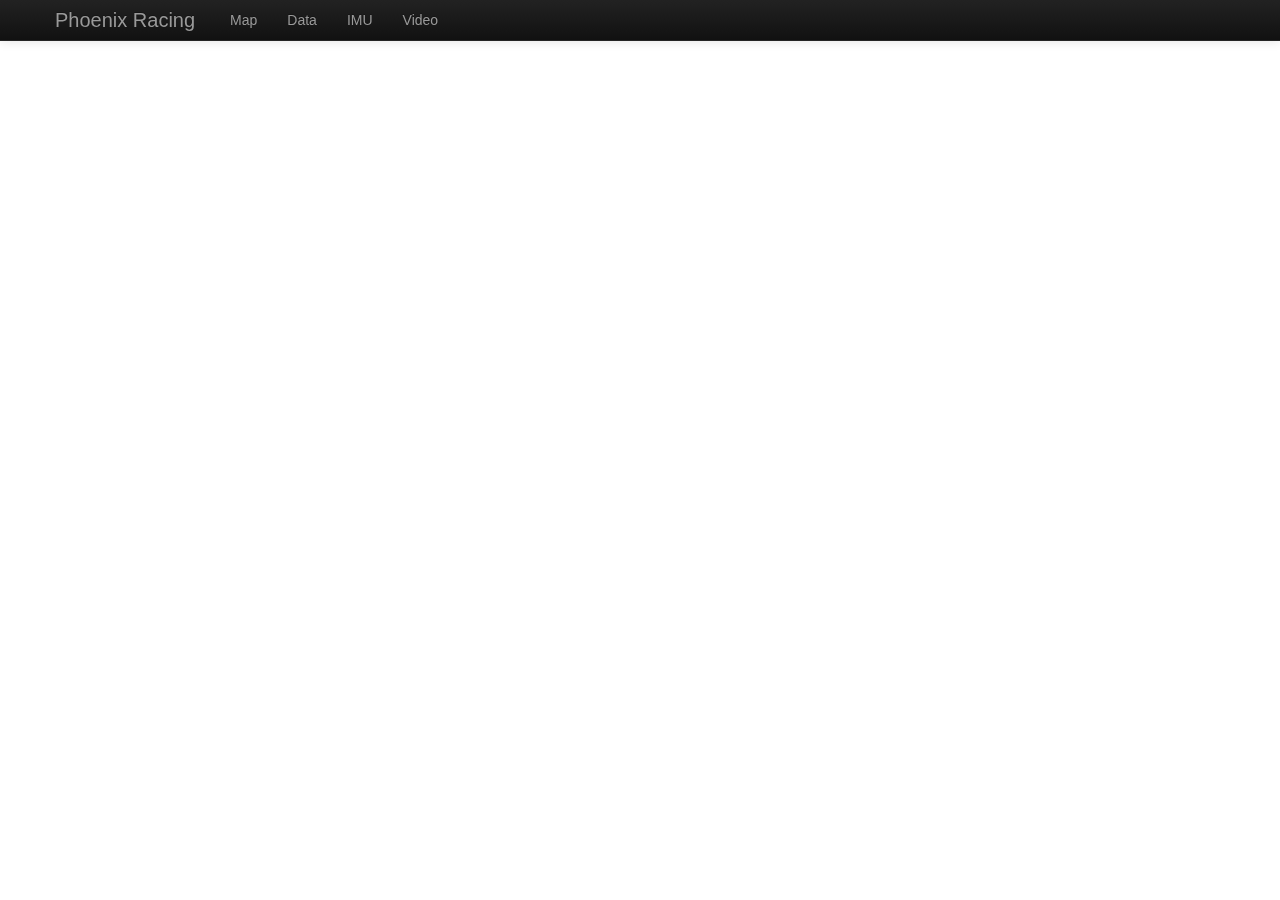
<file: web_dev/bootsrap-website/index.html>
<!DOCTYPE html>
<html lang="en">
  <head>
    <meta charset="utf-8">
    <title>Phoenix Control Panel</title>
    <meta name="viewport" content="width=device-width, initial-scale=1.0">
    <meta name="description" content="">
    <meta name="author" content="">

    <!-- The styles -->
    <link href="css/bootstrap.css" rel="stylesheet">
    <style>
      html, body {
        height: 100%;
        width: 100%;
      }

    body {
      padding-top:40px;
      -webkit-box-sizing: border-box; /* Safari/Chrome, other WebKit */
      /*box-sizing: border-box;          Opera/IE */
    }
    </style>

    <link href="css/bootstrap-responsive.css" rel="stylesheet">


    <!-- Fav icons -->
    <link rel="shortcut icon" href="ico/favicon.png">


    <!-- Google Maps -->
  </head>

  <body>
    <div class="navbar navbar-inverse navbar-fixed-top">
      <div class="navbar-inner">
        <div class="container">

          <button type="button" class="btn btn-navbar" data-toggle="collapse" data-target=".nav-collapse">
            <span class="icon-bar"></span>
            <span class="icon-bar"></span>
            <span class="icon-bar"></span>
          </button>

          <a class="brand" href="#">Phoenix Racing</a>

          <div class="nav-collapse collapse">
            <ul class="nav">
              <li id="map_navbar"><a href="#">Map</a></li>
              <li><a href="#about">Data</a></li>
              <li><a href="#contact">IMU</a></li>
              <li><a href="#video">Video</a></li>
            </ul>
          </div><!--/.nav-collapse -->
        </div>
      </div>
    </div>

    <div class="fill">
      <div id="map_canvas"></div>
    </div>

    <!-- The javascript
    ================================================== -->
    <!-- Placed at the end of the document so the pages load faster -->
    <script src="js/jquery.js"></script>
    <script src="js/bootstrap.js"></script>
    <script type="text/javascript">
      function initialize() {
        var mapOptions = {
          zoom: 12,
          center: new google.maps.LatLng(42.292644,-71.264602),
          mapTypeId: google.maps.MapTypeId.ROADMAP
        }
        var map = new google.maps.Map(document.getElementById("map_canvas"), mapOptions);
      }

      function loadScript() {
        var script = document.createElement("script");
        script.type = "text/javascript";
        script.src = "http://maps.googleapis.com/maps/api/js?key=AIzaSyD6IcTXNmwHlOtniH--M6YRJwvmxCrytcs&sensor=false&callback=initialize";
        document.body.appendChild(script);
      }

      $( "#map_navbar" ).click(function( event ) {
          $(this).addClass("active")
          loadScript();
      });
    </script>

  </body>
</html>
</file>
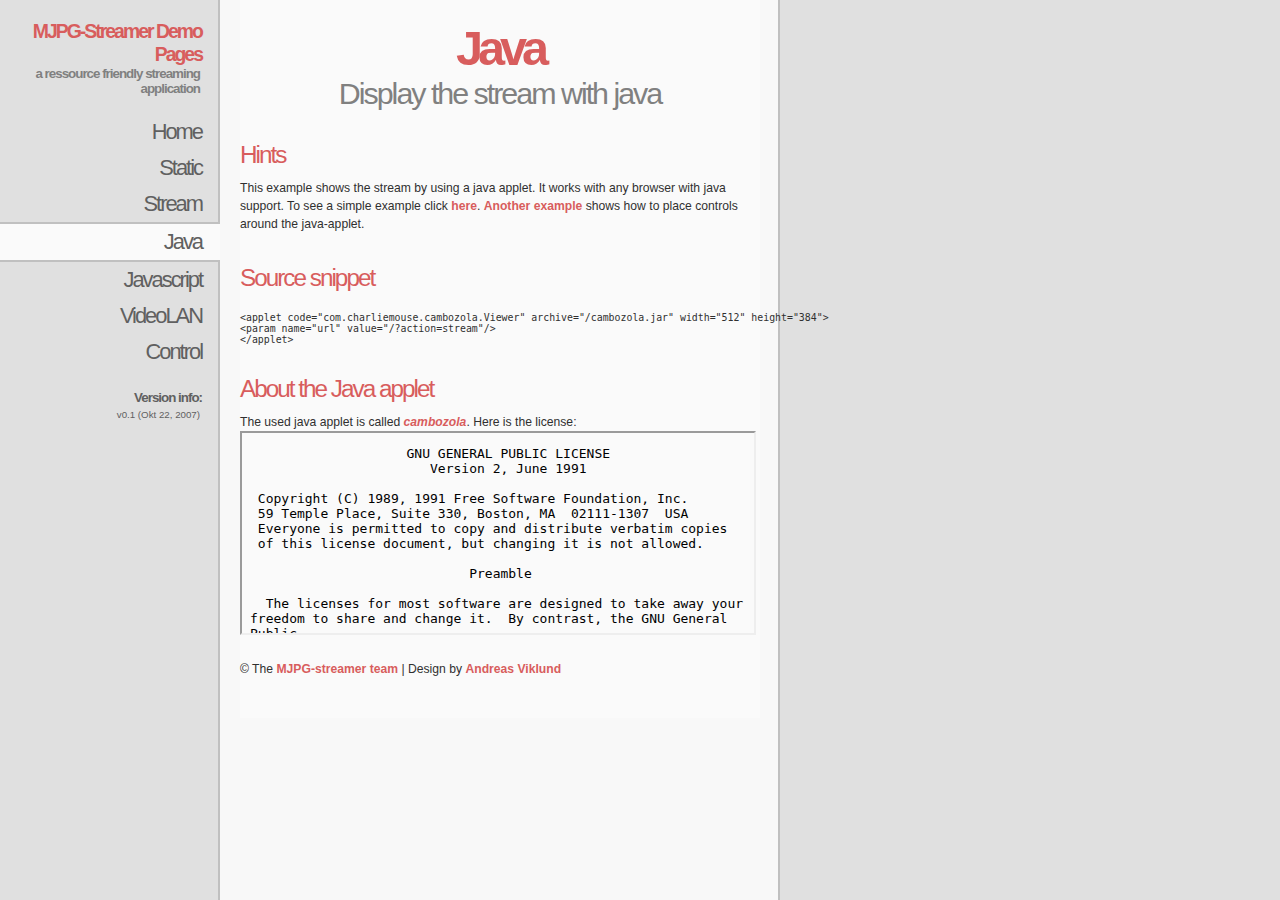
<file: mjpg-streamer/www/java.html>
<!DOCTYPE html PUBLIC "-//W3C//DTD XHTML 1.1//EN"
"http://www.w3.org/TR/xhtml11/DTD/xhtml11.dtd">
<html xmlns="http://www.w3.org/1999/xhtml" xml:lang="en">
  <head>
    <title>MJPG-streamer</title>
    <meta http-equiv="content-type" content="text/html; charset=iso-8859-1" />
    <link rel="stylesheet" href="style.css" type="text/css" />
    <!--[if IE 6]>
    <link rel="stylesheet" href="fix.css" type="text/css" />
    <![endif]-->
  </head>

  <body>
    <div id="sidebar">
      <h1>MJPG-Streamer Demo Pages</h1>
      <h2>a ressource friendly streaming application</h2>

      <div id="menu">
        <a href="index.html">Home</a>
        <a href="static.html">Static</a> 
        <a href="stream.html">Stream</a> 
        <a class="active" href="java.html">Java</a>
        <a href="javascript.html">Javascript</a>
        <a href="videolan.html">VideoLAN</a>
        <a target="_blank" onClick="window.open(this.href, '_blank','width=400,height=400'); return false;" href="control.htm">Control</a>
      </div>

      <h3>Version info:</h3>
      <p>v0.1 (Okt 22, 2007)</p>
    </div>

    <div id="content">
      <h1>Java</h1>
      <h2>Display the stream with java</h2>

      <h3>Hints</h3>
      <p>This example shows the stream by using a java applet. It works with any browser with java support. To see a simple example click <a href="java_simple.html">here</a>. <a href="java_control.html">Another example</a> shows how to place controls around the java-applet.</p>

      <h3>Source snippet</h3>
      <p><pre>&lt;applet code="com.charliemouse.cambozola.Viewer" archive="/cambozola.jar" width="512" height="384"&gt;
&lt;param name="url" value="/?action=stream"/&gt;
&lt;/applet&gt;</pre></p>

      <applet code="com.charliemouse.cambozola.Viewer" archive="/cambozola.jar" width="512" height="384">
        <param name="url" value="/?action=stream"/>
        <param name="watermarks" value="/favicon.png|left,top"/>
      </applet>

      <h3>About the Java applet</h3>
      <p>The used java applet is called <a href="http://www.charliemouse.com/code/cambozola/"><i>cambozola</i></a>.
      Here is the license:<br />
      <iframe src="LICENSE.txt" name="LICENSE" width="512" height="200" scrolling="yes">
        <p><a href="LICENSE.txt">license</a></p>
      </iframe>
      </p>

      <p>&copy; The <a href="http://mjpg-streamer.sf.net">MJPG-streamer team</a> | Design by <a href="http://andreasviklund.com">Andreas Viklund</a></p>
    </div>
  </body>
</html>
</file>
<file: mjpg-streamer/www/style.css>
/* andreas07 - an open source xhtml/css website layout by Andreas Viklund - http://andreasviklund.com . Free to use for any purpose as long as the proper credits are given for the original design work.

Version: 1.1, November 28, 2005 */

/**************** Page and tag styles ****************/

body
{margin:0; padding:0; color:#303030; background:#fafafa url(bodybg.gif) top left repeat-y; font:76% Verdana,Tahoma,sans-serif;}

ul
{list-style:circle; margin:15px 0 20px 0; font-size:0.9em;}

li
{margin:0 0 8px 25px;}

a
{color:#d85d5d; font-weight:bold; text-decoration:none;}

a:hover
{color:#505050; text-decoration:underline;}

img
{float:left; margin:0 15px 15px 0; padding:1px; background:#ffffff; border:1px solid #d0d0d0;}

a img
{border-color:#d85d5d;}

a img:hover
{background:#d85d5d; border-color:#d85d5d;}

/**************** Sidebar area styles ****************/

#sidebar
{position:absolute; top:0; left:0; width:220px; height:100%; overflow:auto; background:#e0e0e0 url(sidebarbg.gif) top right repeat-y; text-align:right;}

body > #sidebar
{position:fixed;}

#sidebar h1
{margin:20px 18px 0 5px; color:#d85d5d; font-size:1.6em; letter-spacing:-2px; text-align:right;}

#sidebar h2, #sidebar h3
{margin:0 20px 18px 5px; color:#808080; font-size:1.1em; font-weight:bold; letter-spacing:-1px; text-align:right;}

#sidebar h3
{margin:20px 18px 4px 5px; color:#606060;}

#sidebar  p
{margin:0 20px 18px 5px; color:#606060; font-size:0.8em;}

#sidebar a
{color:#808080}

/**************** Navigation menu styles ****************/

#menu a
{display:block; width:202px; padding:5px 18px 5px 0; color:#606060; background:#e0e0e0 url(sidebarbg.gif) top right repeat-y; font-size:1.8em; font-weight:normal; text-decoration:none; letter-spacing:-2px;}

#menu a:hover 
{color:#303030; background:#f0f0f0 url(sidebarbg.gif) top right repeat-y;}

#menu a.active
{padding:5px 18px 5px 0; background:#fafafa; border-top:2px solid #c0c0c0; border-bottom:2px solid #c0c0c0;}

#menu a.active:hover
{color:#505050; background:#fafafa;}

/**************** Content area styles ****************/

#content
{width:520px; margin:0 0 0 240px; padding:20px 0; background:#fafafa;}

#content p
{margin:0 0 20px 0; line-height:1.5em;}

#content h1
{margin:0; color:#d85d5d; font-size:4em; letter-spacing:-5px; text-align:center;}

#content h2
{margin:0; color:#808080; font-weight:normal; font-size:2.5em; letter-spacing:-2px; text-align:center;}

#content h3
{clear:both; margin:30px 0 10px 0; color:#d85d5d; font-weight:normal; font-size: 2em; letter-spacing:-2px;}

#streamimage {
width:520px; height: 390px;
}

#xform {
	text-align:right;
	margin:0 !important;
}
#streamwrap {
	height:350px
}
#streamwrap.rotated {
	height:450px
}
p.xform-p {
	height:5px;
	margin-bottom:0 !important;
}
p.xform-p.rotated {
	height:50px;
	margin-bottom:20px !important;
}

/*
	CSS3 transformations: rotate, flip, mirror
*/

img.x-rotated-0 {}
img.x-rotated-90 {
	-moz-transform: rotate(90deg);
	-webkit-transform: rotate(90deg);
}
img.x-rotated-180 {
	-moz-transform: rotate(180deg);
	-webkit-transform: rotate(180deg);
}
img.x-rotated-270 {
	-moz-transform: rotate(270deg);
	-webkit-transform: rotate(270deg);
}
img.x-mirrored-rotated-0 {
	-moz-transform: scaleX(-1);
	-webkit-transform: scaleX(-1);
}
img.x-mirrored-rotated-90 {
	-moz-transform: rotate(90deg) scaleX(-1);
	-webkit-transform: rotate(90deg) scaleX(-1);
}
img.x-mirrored-rotated-180 {
	-moz-transform: rotate(180deg) scaleX(-1);
	-webkit-transform: rotate(180deg) scaleX(-1);
}
img.x-mirrored-rotated-270 {
	-moz-transform: rotate(270deg) scaleX(-1);
	-webkit-transform: rotate(270deg) scaleX(-1);
}
img.x-flipped-rotated-0 {
	-moz-transform: scaleY(-1);
	-webkit-transform: scaleY(-1);
}
img.x-flipped-rotated-90 {
	-moz-transform: rotate(90deg) scaleY(-1);
	-webkit-transform: rotate(90deg) scaleY(-1);
}
img.x-flipped-rotated-180 {
	-moz-transform: rotate(180deg) scaleY(-1);
	-webkit-transform: rotate(180deg) scaleY(-1);
}
img.x-flipped-rotated-270 {
	-moz-transform: rotate(270deg) scaleY(-1);
	-webkit-transform: rotate(270deg) scaleY(-1);
}
img.x-flipped-mirrored-rotated-0 {
	-moz-transform: scale(-1,-1);
	-webkit-transform: scale(-1,-1);
}
img.x-flipped-mirrored-rotated-90 {
	-moz-transform: rotate(90deg) scale(-1,-1);
	-webkit-transform: rotate(90deg) scale(-1,-1);
}
img.x-flipped-mirrored-rotated-180 {
	-moz-transform: rotate(180deg) scale(-1,-1);
	-webkit-transform: rotate(180deg) scale(-1,-1);
}
img.x-flipped-mirrored-rotated-270 {
	-moz-transform: rotate(270deg) scale(-1,-1);
	-webkit-transform: rotate(270deg) scale(-1,-1);
}
.btnface {
	height:30px;
	width:30px;
}
#rotate .btnface {
	background:url("rotateicons.png") no-repeat scroll 7px 50% transparent;
}
#flip .btnface {
	background:url("rotateicons.png") no-repeat scroll -65px 50% transparent;
}
#mirror .btnface {
	background:url("rotateicons.png") no-repeat scroll -30px 50% transparent;
}

/* averages */

#fN {
	position: relative;
	top: 5px;
}
</file>
<file: mjpg-streamer/www/fix.css>
/**************** IE fixes ****************/

html
{overflow:hidden;}

body
{height:100%; width:100%; overflow:auto;}
</file>
